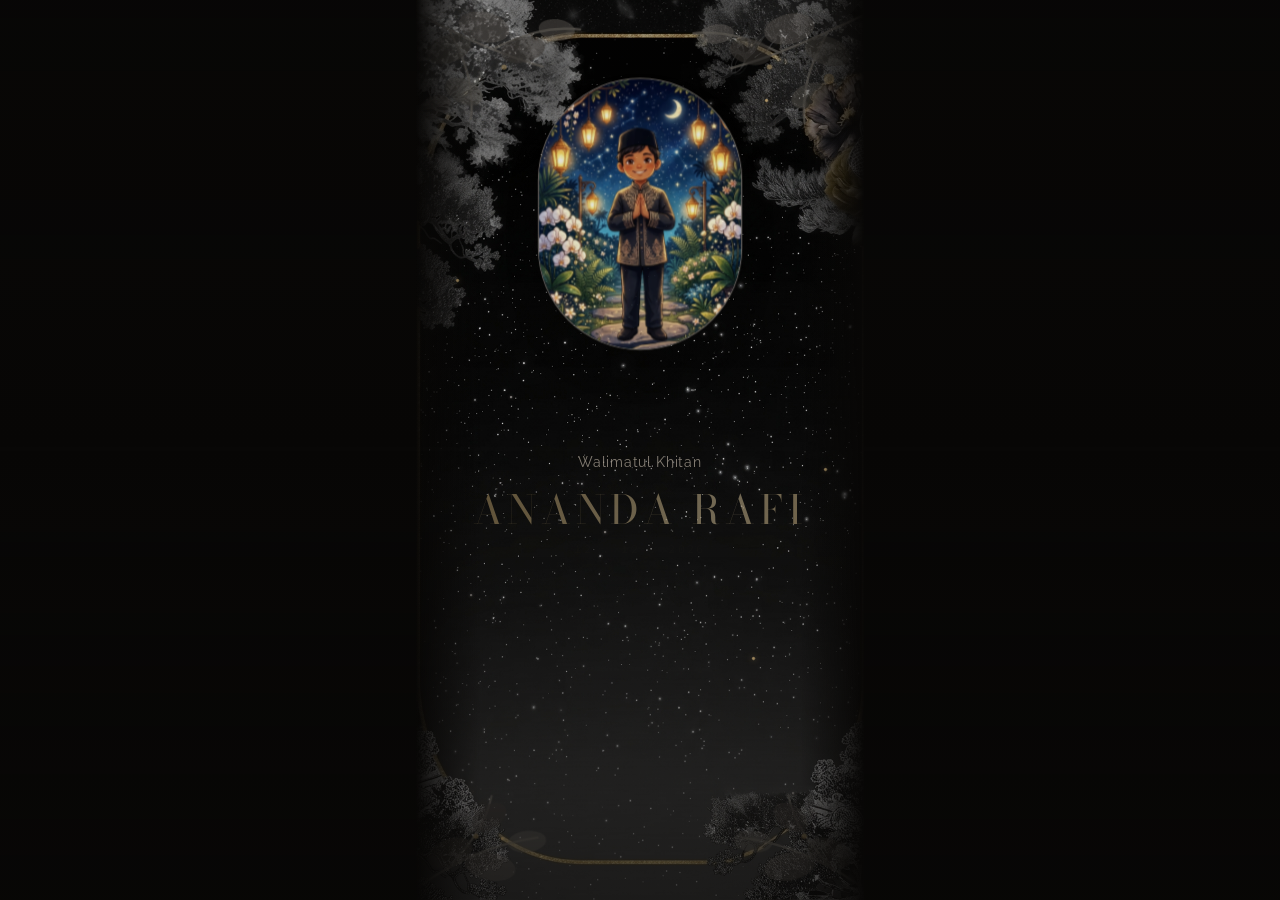
<file: index.html>
<!doctype html>
<html lang="id" class="dark scroll-smooth">
  <head>
    <meta charset="UTF-8" />
    <meta name="viewport" content="width=device-width, initial-scale=1.0" />
    <title>Undangan Walimatul Khitan — Muhammad Rafi Pratama</title>
    <meta
      name="description"
      content="Undangan digital interaktif Walimatul Khitan Ananda Muhammad Rafi Pratama — Sabtu, 12 Desember 2026."
    />
    <meta property="og:title" content="Undangan Walimatul Khitan — Muhammad Rafi Pratama" />
    <meta
      property="og:description"
      content="Undangan digital interaktif Walimatul Khitan Ananda Muhammad Rafi Pratama — Sabtu, 12 Desember 2026."
    />
    <meta property="og:type" content="website" />
    <meta name="twitter:card" content="summary_large_image" />
    <link rel="preconnect" href="https://fonts.googleapis.com" />
    <link rel="preconnect" href="https://fonts.gstatic.com" crossorigin />
    <link
      href="https://fonts.googleapis.com/css2?family=Bodoni+Moda:ital,opsz,wght@0,6..96,400..700;1,6..96,400..600&family=Raleway:ital,wght@0,400..700;1,400&family=Source+Code+Pro:wght@400;500;600&display=swap"
      rel="stylesheet"
    />
  </head>
  <body class="bg-[#16130F] text-[#E9E1DA] antialiased selection:bg-[#C9A96E]/30 selection:text-[#E9E1DA]">
    <div id="root"></div>
    <script type="module" src="/src/main.tsx"></script>
    <script>
      (function () {
        var root = document.getElementById('root');
        var devEntry = document.querySelector('script[src="/src/main.tsx"]');
        if (!root || !devEntry) return;

        function tryRedirectToDocs() {
          if (root.hasChildNodes()) return;
          if (window.location.pathname.indexOf('/docs/') !== -1) return;
          var p = window.location.pathname;
          var base = p.endsWith('/index.html')
            ? p.slice(0, -10)
            : p.endsWith('/')
              ? p
              : p + '/';
          var docsUrl = base + 'docs/';
          fetch(docsUrl + 'index.html', { method: 'HEAD' })
            .then(function (res) {
              if (res.ok && !root.hasChildNodes()) {
                window.location.replace(
                  docsUrl + window.location.search + window.location.hash
                );
              }
            })
            .catch(function () {});
        }

        devEntry.addEventListener('error', tryRedirectToDocs);
        window.setTimeout(function () {
          if (!root.hasChildNodes() && window.location.hostname.endsWith('github.io')) {
            tryRedirectToDocs();
          }
        }, 900);
      })();
    </script>
  </body>
</html>
</file>
